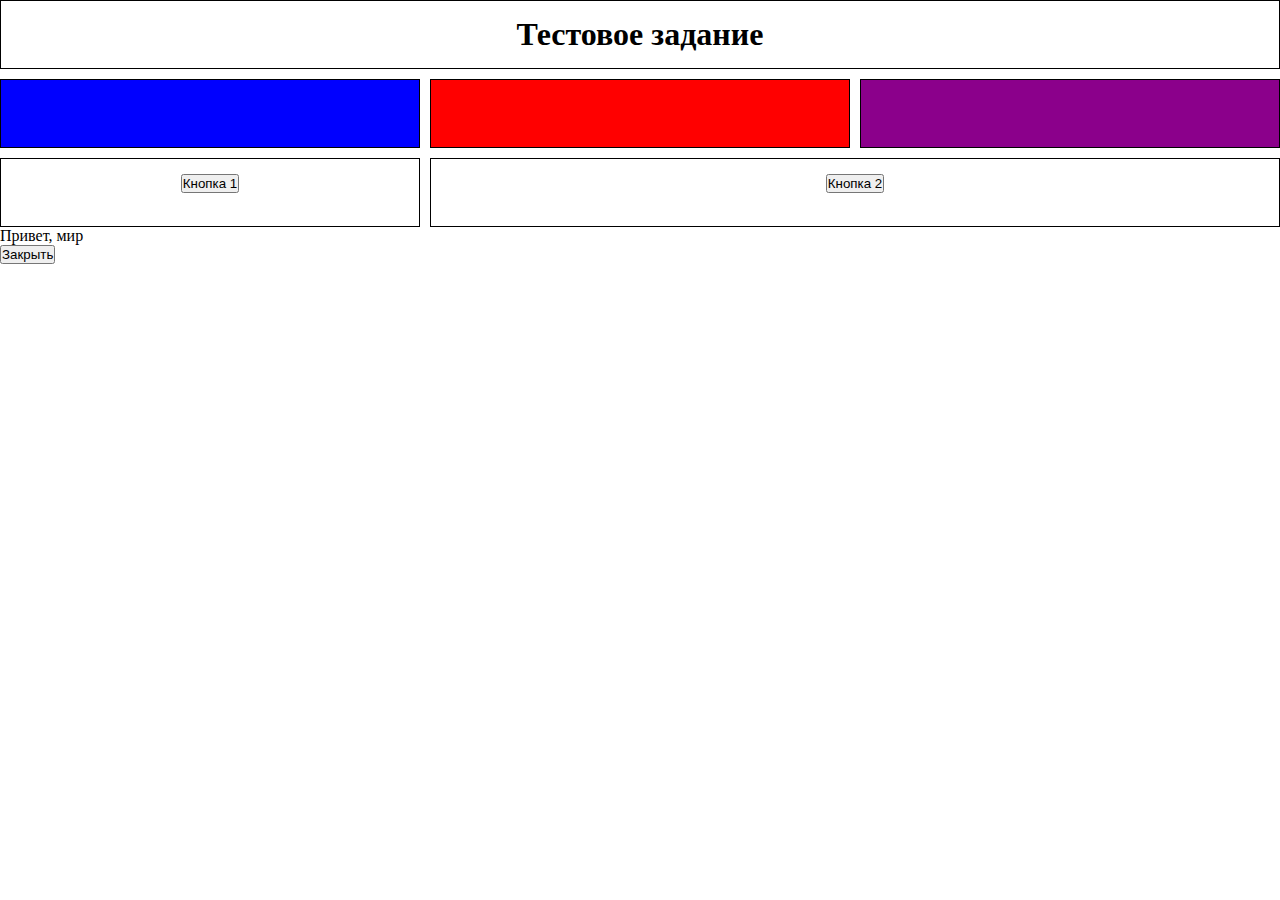
<file: index.html>
<!DOCTYPE html>
<html lang="en">
<head>
  <meta charset="UTF-8">
  <meta name="description" content="lorem ipsum">
  <meta name="viewport" content="width=device-width, initial-scale=1.0">
  <link rel="stylesheet" href="css/style.css">
  <link href="https://cdn.jsdelivr.net/npm/bootstrap@5.3.2/dist/css/bootstrap.min.css" rel="stylesheet" integrity="sha384-T3c6CoIi6uLrA9TneNEoa7RxnatzjcDSCmG1MXxSR1GAsXEV/Dwwykc2MPK8M2HN" crossorigin="anonymous">
  <title>Тест</title>
</head>
<body>
  <div class="grid">
    <div class="grid__el1">
      <h1>Тестовое задание</h1>
    </div>
    <div class="grid__el2"></div>
    <div class="grid__el3"></div>
    <div class="grid__el4"></div>
    <div class="grid__el5">
      <button type="button" class="btn btn-warning">Кнопка 1</button>
    </div>
    <div class="grid__el6">
      <button type="button" class="btn btn-success">Кнопка 2</button>
    </div>
  </div>
  <div class="modal" tabindex="-1">
    <div class="modal-dialog">
      <div class="modal-content">
        <div class="modal-body">
          <p>Привет, мир</p>
        </div>
        <div class="modal-footer">
          <button type="button" class="btn btn-secondary" data-bs-dismiss="modal">Закрыть</button>
        </div>
      </div>
    </div>
  </div>


  <script src="https://code.jquery.com/jquery-3.7.1.min.js" integrity="sha256-/JqT3SQfawRcv/BIHPThkBvs0OEvtFFmqPF/lYI/Cxo=" crossorigin="anonymous"></script>
  <script src="https://cdn.jsdelivr.net/npm/bootstrap@5.3.2/dist/js/bootstrap.bundle.min.js" integrity="sha384-C6RzsynM9kWDrMNeT87bh95OGNyZPhcTNXj1NW7RuBCsyN/o0jlpcV8Qyq46cDfL" crossorigin="anonymous"></script>
  <script src="js/main.js"></script>
</body>
</html>
</file>
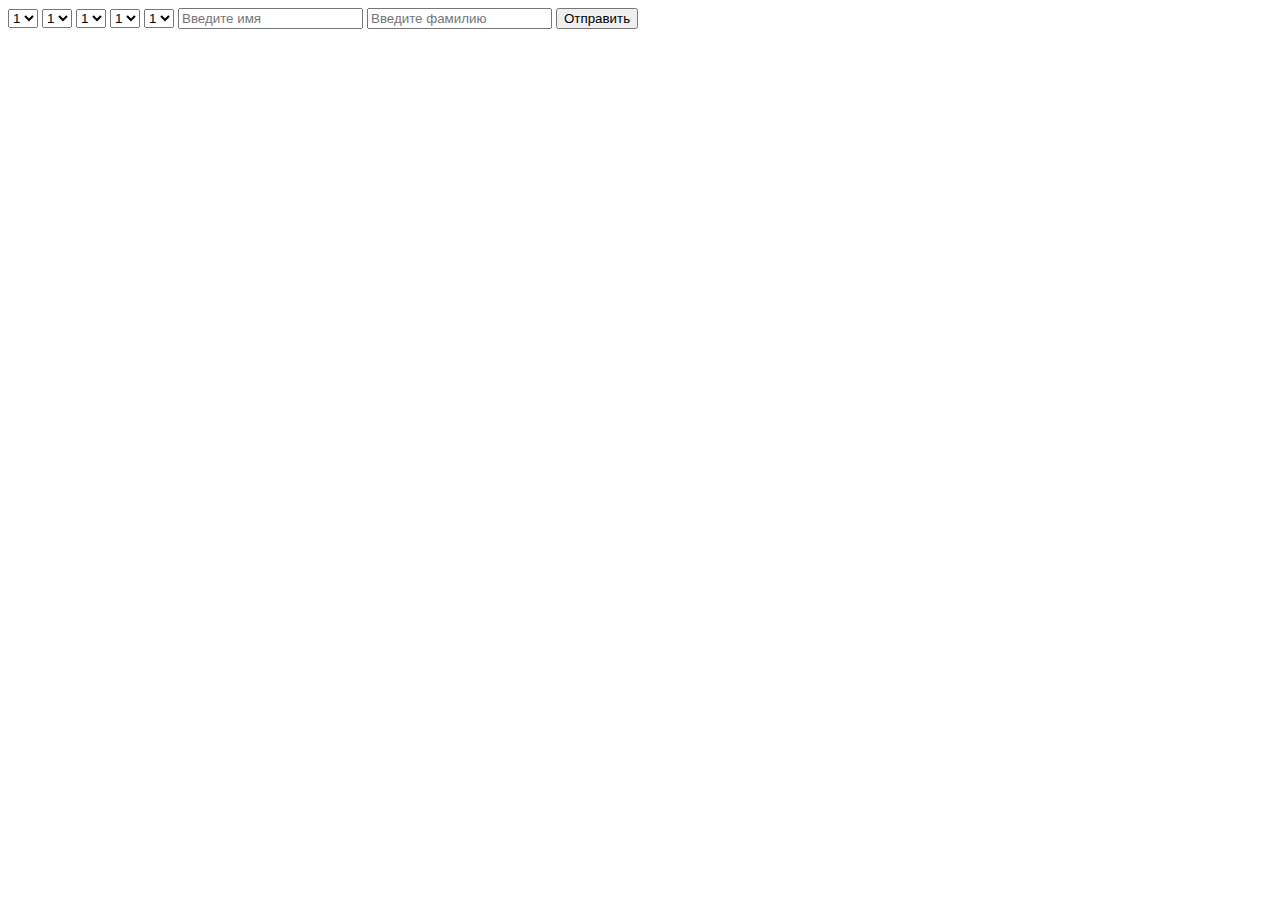
<file: form.html>
<!DOCTYPE html>
<html lang="en">
<head>
  <meta charset="UTF-8">
  <meta name="viewport" content="width=device-width, initial-scale=1.0">
  <title>Форма</title>
</head>
<body>
  <form id="form">
    <select name="select1">
      <option value="1">1</option>
      <option value="2">2</option>
      <option value="3">3</option>
      <option value="4">4</option>
      <option value="5">5</option>
    </select>
    <select name="select2">
      <option value="1">1</option>
      <option value="2">2</option>
      <option value="3">3</option>
      <option value="4">4</option>
      <option value="5">5</option>
    </select>
    <select name="select3">
      <option value="1">1</option>
      <option value="2">2</option>
      <option value="3">3</option>
      <option value="4">4</option>
      <option value="5">5</option>
    </select>
    <select name="select4">
      <option value="1">1</option>
      <option value="2">2</option>
      <option value="3">3</option>
      <option value="4">4</option>
      <option value="5">5</option>
    </select>
    <select name="select5">
      <option value="1">1</option>
      <option value="2">2</option>
      <option value="3">3</option>
      <option value="4">4</option>
      <option value="5">5</option>
    </select>
    
    <input type="text" placeholder="Введите имя" name="name">
    <input type="text" placeholder="Введите фамилию" name="surname">
    <button type="submit">Отправить</button>
  </form>
  <p class="data"></p>
  <script src="js/form.js"></script>
</body>
</html>
</file>
<file: css/style.css>
*,
*::before,
*::after {
  box-sizing: border-box;
  margin: 0;
  padding: 0;
}

.invisible {
  display: none;
}

.grid {
  display: grid;
  gap: 10px;
  grid-auto-rows: 1fr;
  grid-auto-flow: dense;
  grid-template-columns: repeat(3, minmax(0, 1fr));
}

.grid div {
  padding: 15px 25px;
  text-align: center;
  border: 1px solid black;
}

.grid__el1 {
  grid-column: 1/4;
}

.grid__el2 {
  background-color: blue;
}

.grid__el3 {
  border: 1px dashed black;
  background-color: red;
}

.grid__el4 {
  background-color: darkmagenta;
}

.grid__el5 {
  grid-column: 1/2;
}

.grid__el6 {
  grid-column: 2/4;
}

.grid-third {
  grid-column: 2/3;
}


@media (max-width: 768px) {
  .grid__el1, .grid__el2, .grid__el3, .grid__el4, .grid__el5, .grid__el6 {
    grid-column: 1/4;
  }

  .grid-third {
    grid-row: 3/4;
  }
}
</file>
